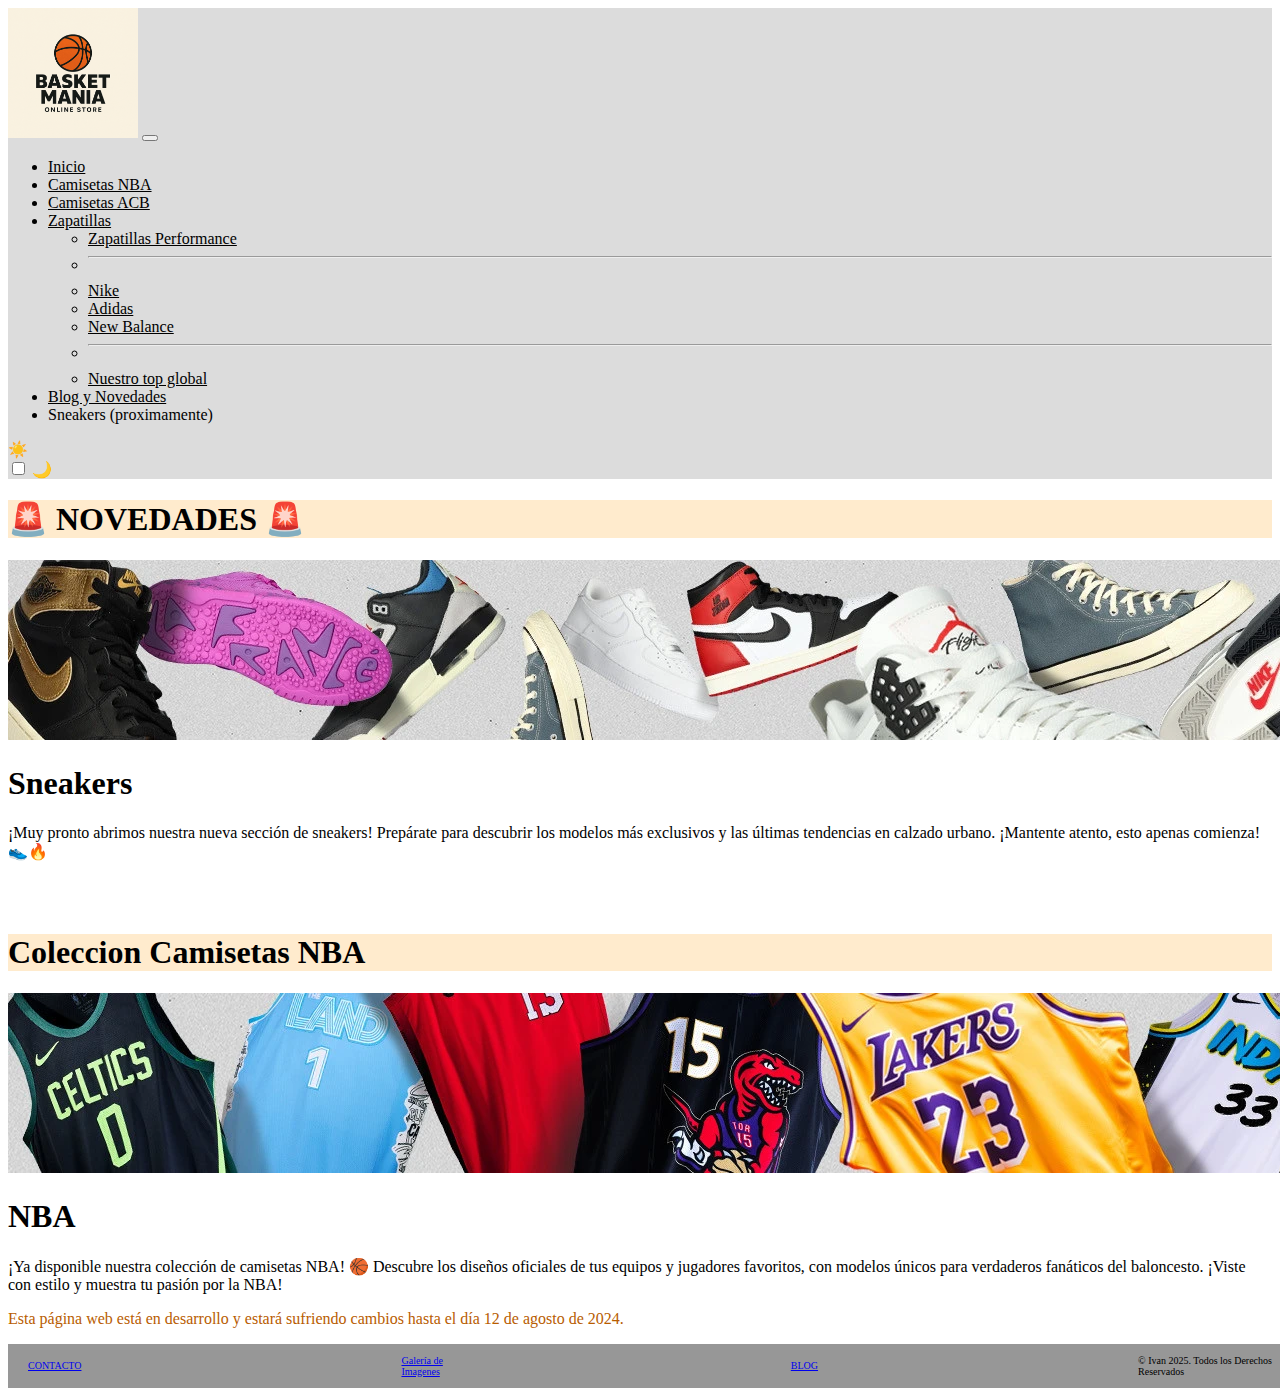
<file: index.html>
<!DOCTYPE html>
<html lang="en">
<head>
    <meta charset="UTF-8">
    <meta name="viewport" content="width=device-width, initial-scale=1.0">
    <title>BasketMania</title>
    <link rel="stylesheet" href="css/estilos.css">
    <link href="https://cdn.jsdelivr.net/npm/bootstrap@5.3.7/dist/css/bootstrap.min.css" rel="stylesheet" integrity="sha384-LN+7fdVzj6u52u30Kp6M/trliBMCMKTyK833zpbD+pXdCLuTusPj697FH4R/5mcr" crossorigin="anonymous">
<script src="https://cdn.jsdelivr.net/npm/bootstrap@5.3.7/dist/js/bootstrap.bundle.min.js" integrity="sha384-ndDqU0Gzau9qJ1lfW4pNLlhNTkCfHzAVBReH9diLvGRem5+R9g2FzA8ZGN954O5Q" crossorigin="anonymous"></script>
</head>
<body >
    <nav class="navbar navbar-expand-lg bg-body-tertiary">
    <!--Aqui se definie el Color que va a tener la barra de navegación -->
    <div class="container-fluid" style="background-color: rgb(220, 220, 220); ">
    <!--Este es el primer elemento que encontramos que es Boton para ir a la pagina de Inicio y Logo de la Pagina -->    
    <a class="navbar-brand" href="index.html"><img src="img/Logo_BasketMania.png" style="width: 130px; height: auto;"></a>
    <!--Este es el boton de estilo "Hamburguesa" para cuando se encoje el ancho y se comprime la barra de navegación -->
    <button class="navbar-toggler" type="button" data-bs-toggle="collapse" data-bs-target="#navbarSupportedContent" aria-controls="navbarSupportedContent" aria-expanded="false" aria-label="Toggle navigation">
        <span class="navbar-toggler-icon"></span>
    </button>
    <!--Aqui empieza el div del contenido -->
    <div class="collapse navbar-collapse" id="navbarSupportedContent">
    <!--Aqui empieza la lista con todos los botones con enlaces a las diferentes paginas-->    
    <ul class="navbar-nav me-auto mb-2 mb-lg-0">
        <li class="nav-item">
            <a class="nav-link active" aria-current="page" href="index.html">Inicio</a>
        </li>
        <li class="nav-item">
            <a class="nav-link" href="src/camisetas.html">Camisetas NBA</a>
        </li>
        <li class="nav-item">
            <a class="nav-link" href="src/Camisetas ACB.html">Camisetas ACB</a>
        </li>
        <li class="nav-item dropdown">
        <!--Esta es mi lista despligable -->    
        <a class="nav-link dropdown-toggle" href="#" role="button" data-bs-toggle="dropdown" aria-expanded="false">
            Zapatillas
        </a>
        <ul class="dropdown-menu">
            <li><a class="dropdown-item" href="src/zapatillas.html">Zapatillas Performance</a></li>
            <li><hr class="dropdown-divider"></li>
            <li><a class="dropdown-item" href="src/nike.html">Nike</a></li>
            <li><a class="dropdown-item" href="src/adidas.html">Adidas</a></li>
            <li><a class="dropdown-item" href="src/newbalance.html">New Balance</a></li>
            <li><hr class="dropdown-divider"></li>
            <li><a class="dropdown-item" href="/src/todas.html">Nuestro top global</a></li>
        </ul>
        </li>
        <li class="nav-item">
            <a class="nav-link" href="/src/blog.html">Blog y Novedades</a>
        </li>
        <!--Este es un enlace que aparece en deshabilitado -->
        <li class="nav-item">
            <a class="nav-link disabled" aria-disabled="true">Sneakers (proximamente)</a>
        </li>
        </ul>
        <!--Este es el boton para cambiar a modo oscuro la pagina-->
        ☀️
        <div class="form-check form-switch ms-3">
            
            <input class="form-check-input" type="checkbox" id="darkModeToggle">
            <label class="form-check-label" for="darkModeToggle">🌙</label>
        </div>
    </div>
    </div>
</nav>
<div class="container-fluid">
    <div class="row">
        <div class="col-12" style="background-color: blanchedalmond; color: black;">
            <h1 class="text-center">&#128680; NOVEDADES &#128680;</h1>
        </div>
    </div>
    <div class="row">
        <div class="col-12">
            <img src="img/banner sneakers.jpg">
        </div>
    </div>
    <div class="row">
        <div class="col-12">
            <h1 class="text-center">Sneakers</h1>
            <p class="text-center">¡Muy pronto abrimos nuestra nueva sección de sneakers! Prepárate para descubrir los modelos más exclusivos y las últimas tendencias en calzado urbano. ¡Mantente atento, esto apenas comienza! 👟🔥</p>
        </div>
    </div>
    <br>
    <br>
    <div class="row">
        <div class="col-12" style="background-color: blanchedalmond; color: black;">
            <h1 class="text-center">Coleccion Camisetas NBA</h1>
        </div>
    </div>
    <div class="row">
        <div class="col-12">
            <img src="img/1920x180-NBA.jpg">
        </div>
    </div>
    <div class="row">
        <div class="col-12">
            <h1 class="text-center">NBA</h1>
            <p class="text-center">¡Ya disponible nuestra colección de camisetas NBA! 🏀 Descubre los diseños oficiales de tus equipos y jugadores favoritos, con modelos únicos para verdaderos fanáticos del baloncesto. ¡Viste con estilo y muestra tu pasión por la NBA!</p>
        </div>
    </div>
    <!-- Nuevo aviso de desarrollo -->
    <div class="row">
        <div class="col-12">
            <p class="text-center" style="color: #b85c00;">
                Esta página web está en desarrollo y estará sufriendo cambios hasta el día 12 de agosto de 2024.
            </p>
        </div>
    </div>
</div>
    <footer>
        <div class="footer">
            <a href="contacto.html" class="enla">CONTACTO</a>
            <a href="galeria.html" class="enla">Galería de Imagenes</a>
            <a href="#" class="enla">BLOG</a>
            <p>&copy Ivan 2025. Todos los Derechos Reservados</p>
        </div>
    </footer>
    <script>
  const toggle = document.getElementById("darkModeToggle");

  // Cargar preferencia guardada
  if (localStorage.getItem("darkMode") === "true") {
    document.body.classList.add("dark-mode");
    
    toggle.checked = true;
  }

  toggle.addEventListener("change", () => {
    document.body.classList.toggle("dark-mode");
    
    localStorage.setItem("darkMode", document.body.classList.contains("dark-mode"));
  });
</script>

</body>
</html>
</file>
<file: css/estilos.css>
.footer{
    background-color: #8a8a8ae3; /* color de fondo gris claro */
    display: flex; /* elementos en línea */
    align-items: center; /* alineación vertical centrada */
    padding: 1px 20px; /* relleno interno */
    font-size: 10px; gap: 320px; font-style: rgb(0, 0, 0);
    /*position: fixed;*/
    bottom: 0;
    left: 0;
    width: 100%;
}
body {
    transition: background-color 0.3s, color 0.3s;
}

body.dark-mode {
    background-color: #121212 !important;
    color: white !important;
}

.navbar.dark-mode, .dropdown-menu.dark-mode {
    background-color: #1e1e1e !important;
}

.navbar a, .navbar-brand, .nav-link, .dropdown-item {
    color: inherit !important;
}
</file>
